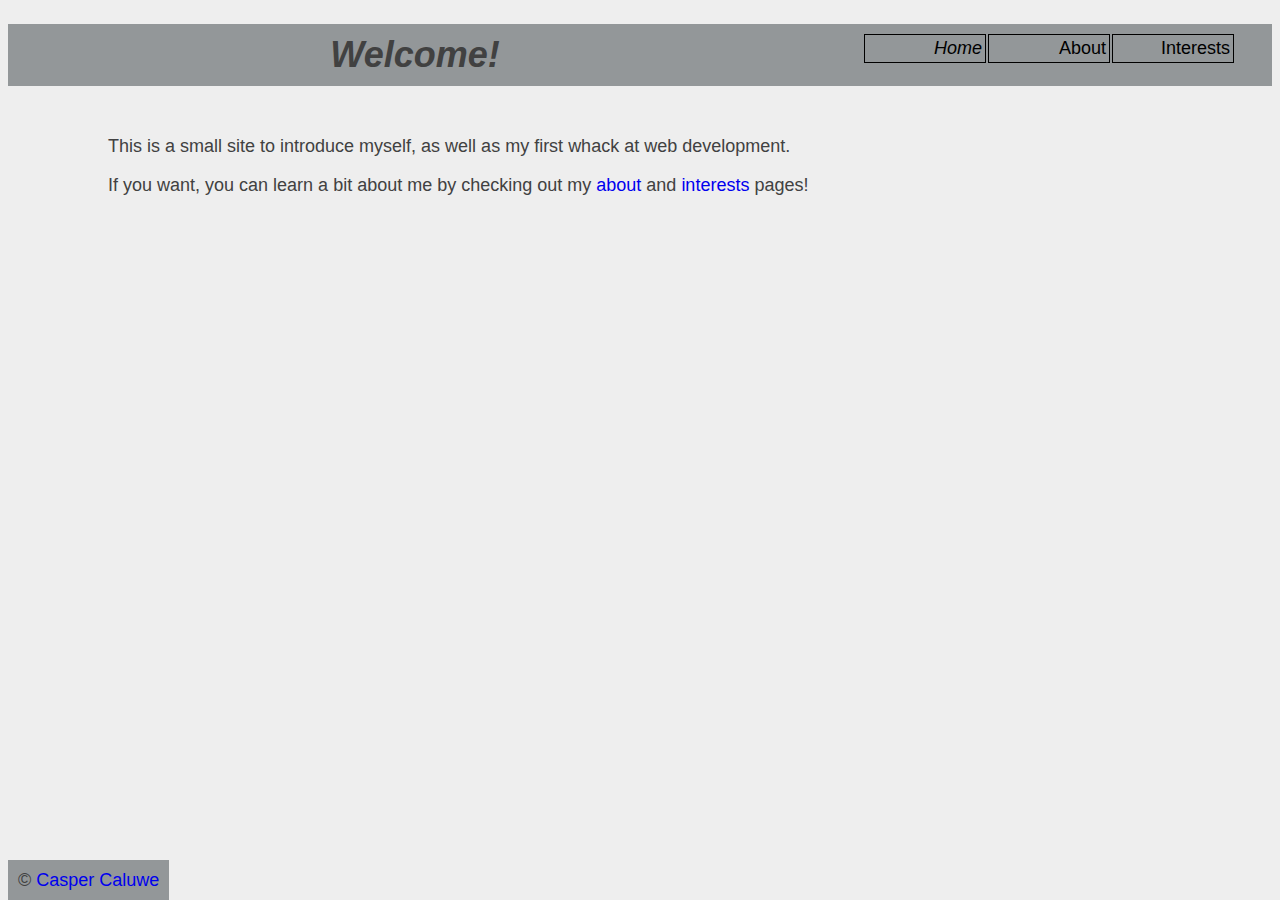
<file: index.html>
<!DOCTYPE html>

<html>
  <head>
    <meta charset='UTF-8'/>
    <title>Introduction Casper </title>
    <link rel='stylesheet' href='styles.css'/>
  </head>
  <body>
    <header>
        <nav>
          <ul class='header'>
            <li><a href="#"><em>Home</em></a></li>
            <li><a href="about.html">About</a></li>
            <li><a href="interests.html">Interests</a></li>
          </ul>
        </nav>
      </header>
    <h1> <em> Welcome! </em> </h1>
    <p>This is a small site to introduce myself, as well as my first whack at web development.</p>
    <p>If you want, you can learn a bit about me by checking out my <a href='about.html'>about</a> and <a href='interests.html'>interests</a> pages!
    <footer>
        <div class="copyright">
            © <a href="https://github.com/CasperCal">Casper Caluwe</a>
        </div>
    </footer>
  </body>
</html>
</file>
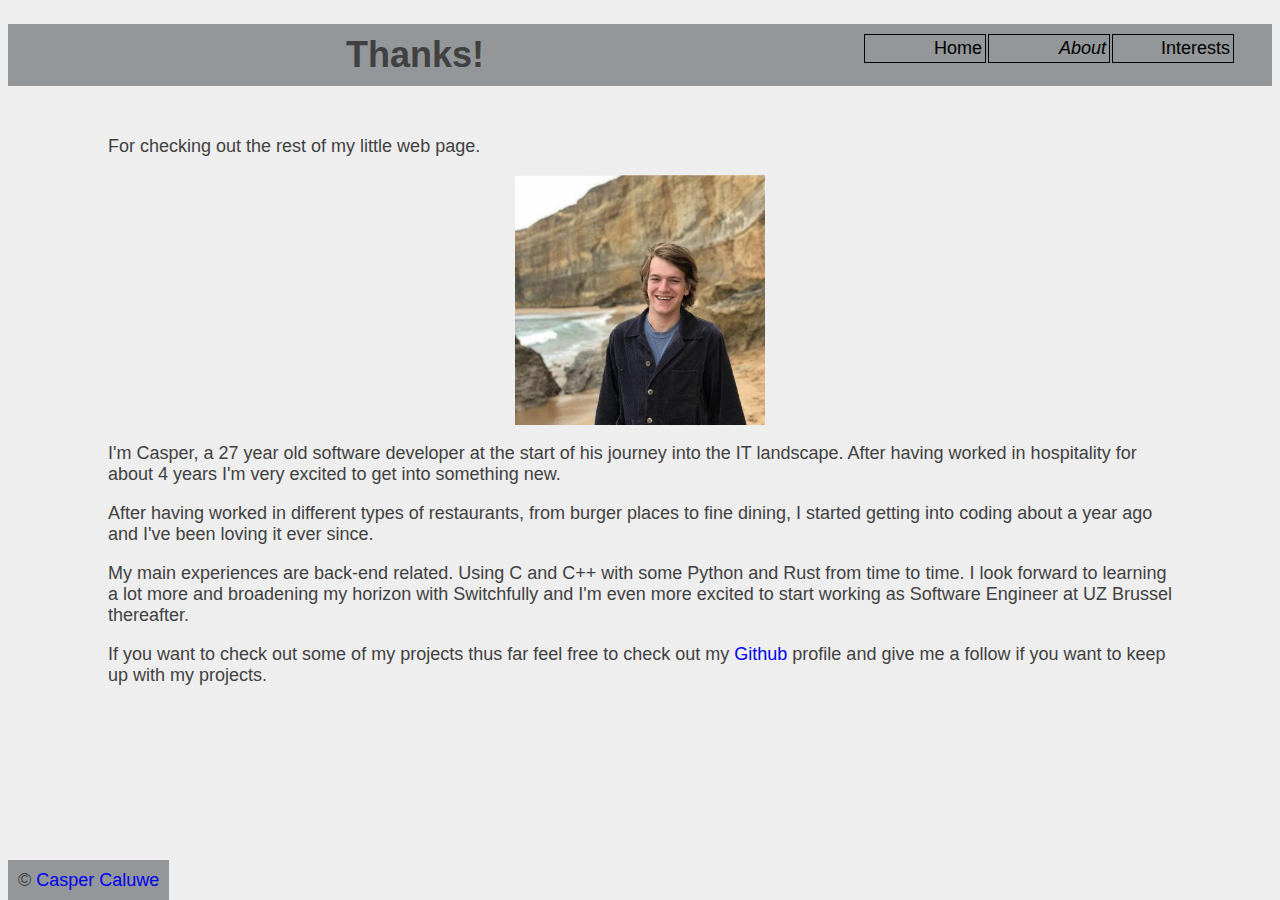
<file: about.html>
<!DOCTYPE html>
<html>
  <head>
    <meta charset='UTF-8'/>
    <title>About Casper</title>
    <link rel='stylesheet' href='styles.css'/>
  </head>
  <body>
    <header>
        <nav>
          <ul class='header'>
            <li><a href="index.html">Home</a></li>
            <li><a href="#"><em>About</em></a></li>
            <li><a href="interests.html">Interests</a></li>
          </ul>
        </nav>
      </header>
    <h1><strong>Thanks!</strong></h1>
    <p> For checking out the rest of my little web page. </p>
    <img src='resources/profile-pic.jpeg' width='250' alt='Casper' class="center"/>
    <p> I'm Casper, a 27 year old software developer at the start of his journey into the IT landscape. After having worked in hospitality for about 4 years I'm very excited to get into something new. </p>
    <p> After having worked in different types of restaurants, from burger places to fine dining, I started getting into coding about a year ago and I've been loving it ever since. </p>
    <p> My main experiences are back-end related. Using C and C++ with some Python and Rust from time to time. I look forward to learning a lot more and broadening my horizon with Switchfully and I'm even more excited to start working as Software Engineer at UZ Brussel thereafter. </p>
    <p> If you want to check out some of my projects thus far feel free to check out my <a href='https://github.com/CasperCal'>Github</a> profile and give me a follow if you want to keep up with my projects. </p>
    <footer>
        <div class="copyright">
            © <a href="https://github.com/CasperCal">Casper Caluwe</a>
        </div>
    </footer>
  </body>
</html>
</file>
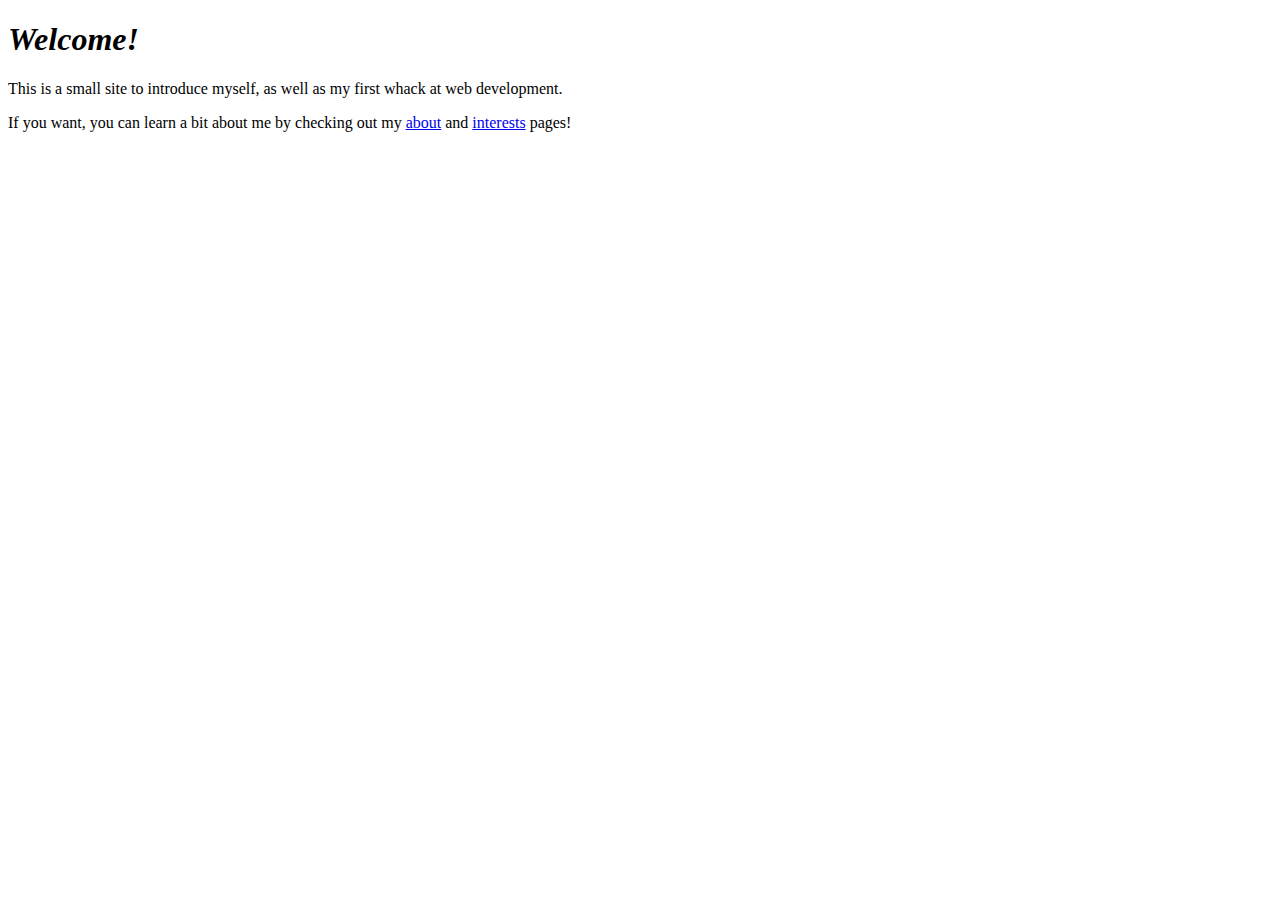
<file: home.html>
<!DOCTYPE html>

<html>
  <head>
      <title>Introduction Casper </title>
  </head>
  <body>
    <h1> <em> Welcome! </em> </h1>
    <p>This is a small site to introduce myself, as well as my first whack at web development.</p>
    <p>If you want, you can learn a bit about me by checking out my <a href='about.html'>about</a> and <a href='interests.html'>interests</a> pages!
  </body>
</html>
</file>
<file: styles.css>
body {
  color: #414141;
  background-color: #EEEEEE;
  font-size: 18px;
  font-family: "Helvetica", "Arial", sans-serif;
}

h1 {
  font-size: 36px;
  text-align: center;
  background-color: #939799;
  padding: 10px;
  margin-bottom: 50px;
}

p {
  text-align: left;
   padding: 0px 100px;
}

ul {
  list-style-type: circle;
  text-align: left;
}

a {
  text-decoration: none;
}

nav {
  display: block;
}

.center {
  display: block;
  margin-left: auto;
  margin-right: auto;
}

.header {
	margin:10px;
	width:400px;
	font-family: sans-serif;
  float: right;
}
.header li {
	display:block;
	width:120px;
	float:left;
	margin-left:2px;
	border:1px solid #000;
  text-align: right;
}

.header a {
	display:block;
	padding:3px;
	text-decoration:none;
	background-color:#939799;
	color:#000;
}

.header a:hover {
	background-color:#00827F;
	color:#414141;
}

footer{
  position: fixed;
  bottom: 0;
  padding: 0px 10px 0px 10px;
  line-height: 40px;
  background-color: #939799;
}

.copyright{
  text-align: left;
}
</file>
